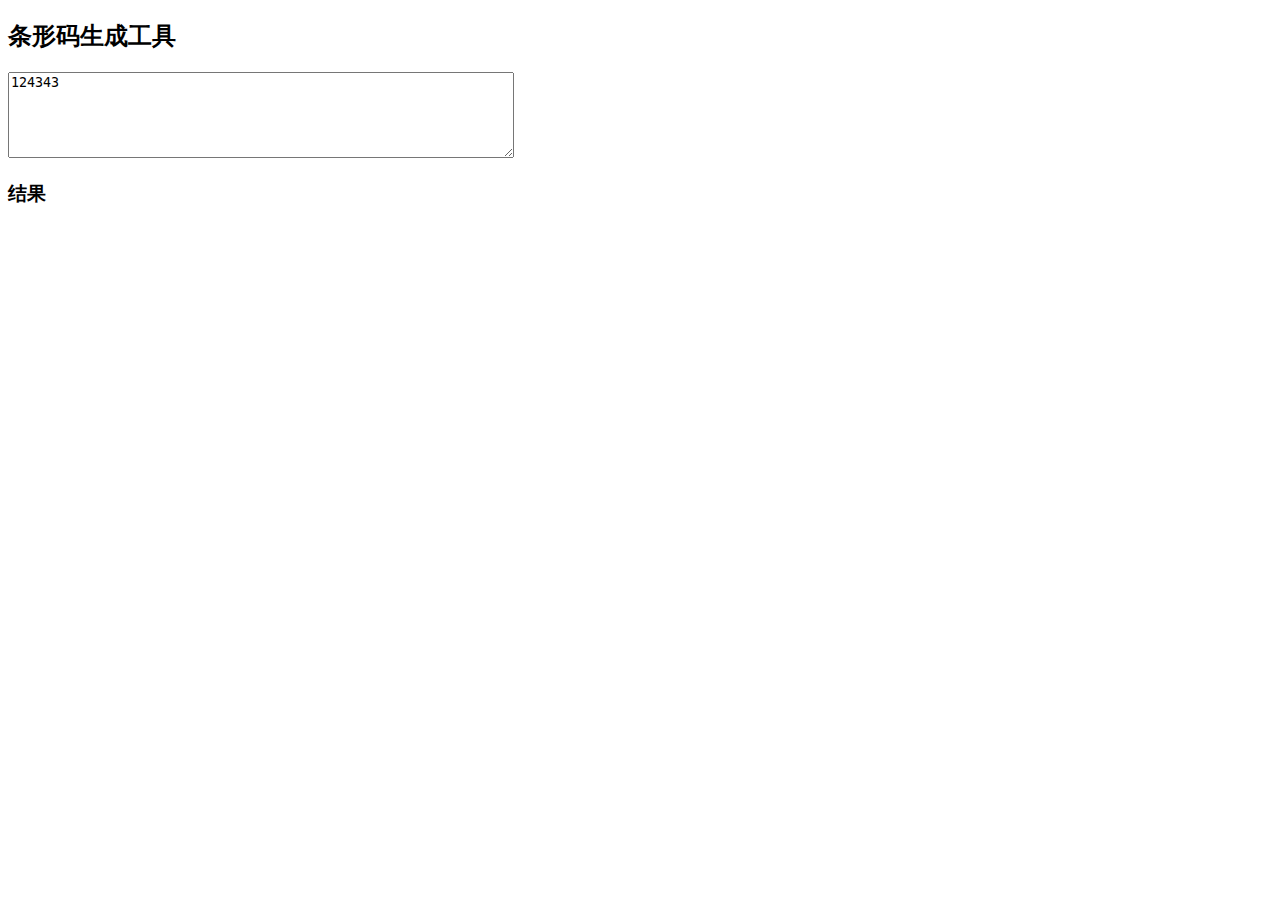
<file: tool-barcode/index.html>
<!DOCTYPE html>

<html lang="en" dir="ltr">
<head>
    <meta charset="utf-8">
    <title>barcode 工具</title>
<!--    <link rel="stylesheet" href="index.css" />-->
</head>
<body>
<script src="JsBarcode.all.min.js"></script>
<div id="bottom-content">
    <h2>条形码生成工具</h2>
    <div>
        <textarea id="code" style="width: 500px;height: 80px" >124343</textarea>
    </div>
    <h3>结果</h3>
    <div id="result"><svg id="barcode"></svg></div>

    <script>
        var code = document.getElementById("code");

        function gen(){
            var value = document.getElementById("code").value.trim();
            var result = document.getElementById("result");
            var cnodes = result.childNodes;
            for(var i of cnodes){
                result.removeChild(i);
            }
            if(!!value){


                value.split("\n").filter(a=> !!a).forEach((v,index,self)=>{
                    var div = document.createElement("div");
                    var svg = document.createElement("canvas")
                    div.appendChild(svg);
                    JsBarcode(svg, v);
                    result.appendChild(div);
                })
            }
        }

        // code.addEventListener('blur',function(e){
        //     gen();
        // })
        code.addEventListener("keydown", keydown);
        function keydown(event) {
            if (event.keyCode !== 13)
                return;
            gen();
        }
    </script>
</div>
</body>
</html>
</file>
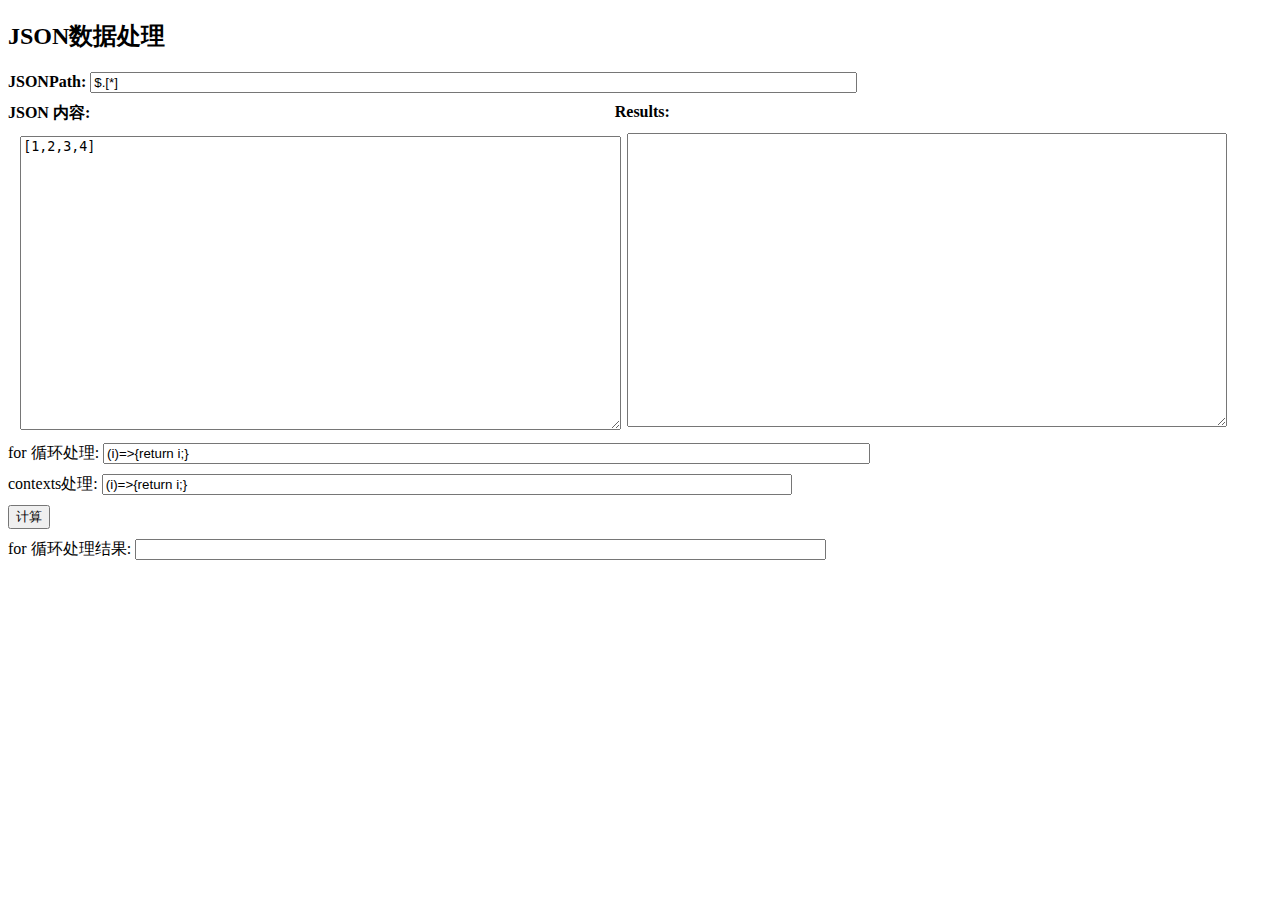
<file: tool-jsonpath/jsonpath.html>
<!DOCTYPE html>
<script>
//参考代码来源： https://gitee.com/stoneMiss/JSONPath
</script>
<html lang="en" dir="ltr">
<head>
    <meta charset="utf-8">
    <title>JSON数据处理</title>
    <link rel="shortcut icon" href="data:image/x-icon;," type="image/x-icon" />
    <link rel="stylesheet" href="index.css" />
</head>
<body>
<h2>JSON数据处理</h2>
<form>
    <div>
        <label><b>JSONPath:</b>
            <input id="jsonpath" placeholder="$.books" value="$.[*]" />
        </label>
    </div>
    <div class="clear">
        <div id="jsonSampleContainer" class="container">
            <label><b>JSON 内容:</b>
                <textarea id="jsonSample" placeholder="{&quot;books&quot;: []}">[1,2,3,4]</textarea>
            </label>
        </div>
        <div id="resultContainer" class="container">
            <label><b>Results:</b>
                <textarea id="results"></textarea>
            </label>
        </div>
    </div>

    <div class="t40">
        <label>for 循环处理:</label>
        <input id="event-handler-for" value="(i)=>{return i;}" class="w60" />
    </div>
    <div class="func">
        <label>contexts处理:</label>
        <input id="event-handler-collect" value="(i)=>{return i;}"  class="w60"/>
    </div>
    <div class="func">
        <input type="button" value="计算" onclick="cal()"/>
    </div>
    <div class="func">
    <label>for 循环处理结果:</label>
            <input id="event-handler-result" class="w60"/>
    </div>
</form>
<script src="index-browser-umd.min.js"></script>
<script src="index.js"></script>
<script>
    function cal(){
        action();
    }
</script>
</body>
</html>
</file>
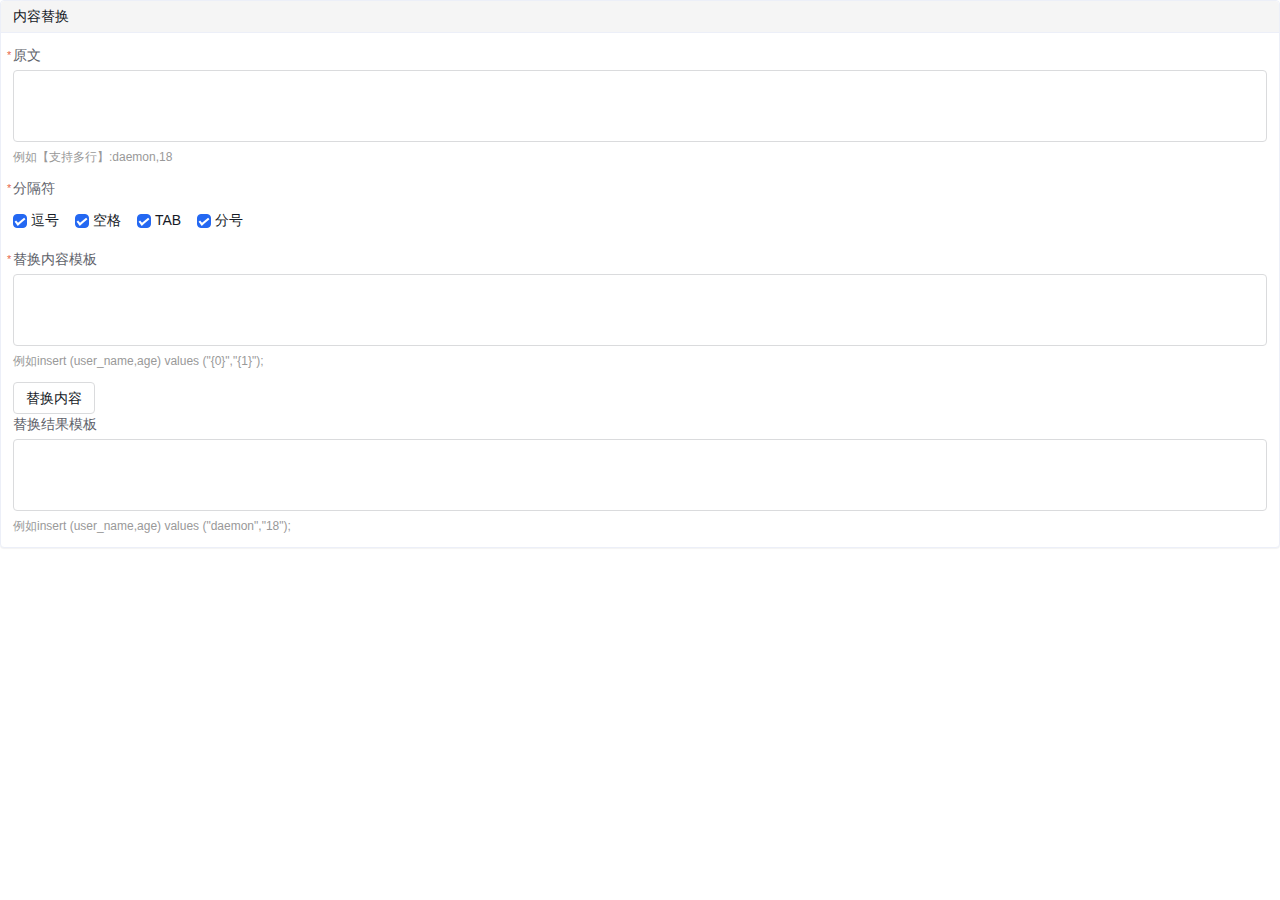
<file: tool-replace/replace.html>
<!DOCTYPE html>
<html lang="zh">
<head>
    <meta charset="UTF-8" />
    <title>页面内容替换</title>
    <meta http-equiv="Content-Type" content="text/html; charset=utf-8" />
    <meta
            name="viewport"
            content="width=device-width, initial-scale=1, maximum-scale=1"
    />
    <meta http-equiv="X-UA-Compatible" content="IE=Edge" />
    <link rel="stylesheet" href="sdk.css" />
    <link rel="stylesheet" href="helper.css" />
    <link rel="stylesheet" href="iconfont.css" />
    <!-- 这是默认主题所需的，如果是其他主题则不需要 -->
    <!-- 从 1.1.0 开始 sdk.css 将不支持 IE 11，如果要支持 IE11 请引用这个 css，并把前面那个删了 -->
    <!-- <link rel="stylesheet" href="sdk-ie11.css" /> -->
    <!-- 不过 amis 开发团队几乎没测试过 IE 11 下的效果，所以可能有细节功能用不了，如果发现请报 issue -->
    <style>
        html,
        body,
        .app-wrapper {
            position: relative;
            width: 100%;
            height: 100%;
            margin: 0;
            padding: 0;
        }
    </style>
</head>
<body>
<div id="root" class="app-wrapper"></div>
<script src="sdk.js"></script>
<script type="text/javascript">
    (function () {
        let amis = amisRequire('amis/embed');
        // 通过替换下面这个配置来生成不同页面
        let amisJSON = {
            "type": "form",
            "title": "内容替换",
            "body": [
                {
                    "type": "textarea",
                    "label": "原文",
                    "name": "origin_content",
                    "description": "例如【支持多行】:daemon,18",
                    "required": true
                },
                {
                    "type": "checkboxes",
                    "label": "分隔符",
                    "name": "split_pattern",
                    "options": [
                        {
                            "label": "逗号",
                            "value": "3"
                        },
                        {
                            "label": "空格",
                            "value": "1"
                        },
                        {
                            "label": "TAB",
                            "value": "2"
                        },
                        {
                            "label": "分号",
                            "value": "4"
                        }
                    ],
                    "required": true,
                    "joinValues": true,
                    "source": "",
                    "defaultCheckAll": true
                },
                {
                    "type": "textarea",
                    "label": "替换内容模板",
                    "name": "pattern_template",
                    "description": "例如insert (user_name,age) values (\"{0}\",\"{1}\");",
                    "required": true
                },
                {
                    "type": "button",
                    "label": "替换内容",
                    "name": "replace",
                    "onClick": "let split_dic = { '1': ' ', '2': '  ', '3': ',', '4': ';' };\nconsole.log(props.formStore.data);\nconsole.log(props.formStore.data.split_pattern);\nlet origin_content = props.formStore.data.origin_content || 'a,b';\nlet split_pattern = props.formStore.data.split_pattern || '1';\nlet pattern_template = props.formStore.data.pattern_template || '';\nlet reg_pattern = split_pattern.split(',').map(k => split_dic[k]).join('|');\nlet reg_exp = new RegExp(reg_pattern, 'g');\nlet result = origin_content.split('\\n').filter(k => !!k).map(k => {\n  let _s = k.split(reg_exp);\n  let _t = pattern_template;\n  for (let _i in _s) {\n    _t = _t.replaceAll('{' + _i + '}', _s[_i]);\n  }\n  return _t;\n}).join('\\n');\nprops.formStore.setValues({ result_content: result });"
                },
                {
                    "type": "textarea",
                    "label": "替换结果模板",
                    "name": "result_content",
                    "description": "例如insert (user_name,age) values (\"daemon\",\"18\");",
                    "required": false
                }
            ]
        };
        let amisScoped = amis.embed('#root', amisJSON);
    })();
</script>
</body>
</html>
</file>
<file: tool-jsonpath/index.css>
#jsonpath {
    width: 60%;
    margin-bottom: 10px;
}

.container {
    float: left;
    width: 48%;
    height: 98%;
}
.clear{
    clear:right;
    height: 300px;
}

.container textarea {
    margin: 2%;
    width: 98%;
    height: 98%;
}
.t40{
    margin-top: 40px;
}
.w90{
    width:90%;
}
.w60{
    width:60%;
}
.func {
    width: 90%;
    margin-top:10px;
}

#demoNode {
    font-size: small;
}
</file>
<file: tool-replace/iconfont.css>
@font-face {
  font-family: iconfont;
  src: url(iconfont.eot);
  src: url(iconfont.eot) format('embedded-opentype'),
    url('[data-uri]')
      format('woff2'),
    url(iconfont.woff) format('woff'), url(iconfont.ttf) format('truetype'),
    url(iconfont.svg) format('svg');
}
.iconfont {
  font-family: iconfont !important;
  font-size: 16px;
  font-style: normal;
  -webkit-font-smoothing: antialiased;
  -moz-osx-font-smoothing: grayscale;
}
.icon-bmr-clickhouse:before {
  content: '\e91b';
}
.icon-master:before {
  content: '\e91a';
}
.icon-jiedian:before {
  content: '\e919';
}
.icon-yunjisuan:before {
  content: '\e918';
}
.icon-bmr-kafka:before {
  content: '\e917';
}
.icon-bmr-hbase:before {
  content: '\e916';
}
.icon-bmr-hadoop:before {
  content: '\e915';
}
.icon-bmr-druid:before {
  content: '\e914';
}
.icon-cpts:before {
  content: '\e913';
}
.icon-edap-tool-btn-add:before {
  content: '\e912';
}
.icon-edap-hadoop:before {
  content: '\e911';
}
.icon-edap-plugin-spark:before {
  content: '\e910';
}
.icon-edap-plugin-shell:before {
  content: '\e90f';
}
.icon-edap-plugin-python:before {
  content: '\e90e';
}
.icon-edap-plugin-group:before {
  content: '\e90d';
}
.icon-edap-tool-execute:before {
  content: '\e90c';
}
.icon-edap-tool-async:before {
  content: '\e90b';
}
.icon-edap-tool-sync:before {
  content: '\e90a';
}
.icon-edap-tool-stop:before {
  content: '\e909';
}
.icon-edap-tool-manual:before {
  content: '\e908';
}
.icon-edap-tool-setting:before {
  content: '\e907';
}
.icon-edap-tool-plan:before {
  content: '\e906';
}
.icon-edap-tool-format:before {
  content: '\e905';
}
.icon-edap-tool-import:before {
  content: '\e904';
}
.icon-edap-tool-output:before {
  content: '\e903';
}
.icon-edap-tool-save:before {
  content: '\e902';
}
.icon-edap-plugin-more:before {
  content: '\e901';
}
.icon-edap-folder-close:before {
  content: '\e900';
}
.icon-edap-folder-open:before {
  content: '\e8ff';
}
.icon-edap-mapping:before {
  content: '\e8fe';
}
.icon-edap-analyse:before {
  content: '\e8f9';
}
.icon-edap-file:before {
  content: '\e8fa';
}
.icon-edap-sink:before {
  content: '\e8fb';
}
.icon-edap-source:before {
  content: '\e8fc';
}
.icon-edap-transform:before {
  content: '\e8fd';
}
.icon-resource-recycle:before {
  content: '\e8f8';
}
.icon-enterprise-org:before {
  content: '\e8f7';
}
.icon-tag-management:before {
  content: '\e8f6';
}
.icon-isv:before {
  content: '\e8f5';
}
.icon-ccr:before {
  content: '\e8f4';
}
.icon-protect-node:before {
  content: '\e8f3';
}
.icon-rabbitmq:before {
  content: '\e8f2';
}
.icon-idaas:before {
  content: '\e8ef';
}
.icon-ai-iqi:before {
  content: '\e8f0';
}
.icon-tuoguan:before {
  content: '\e8f1';
}
.icon-vc-sdk:before {
  content: '\e8ee';
}
.icon-queue:before {
  content: '\e8e3';
}
.icon-Glasses:before {
  content: '\e8e4';
}
.icon-filter1:before {
  content: '\e8e5';
}
.icon-closed:before {
  content: '\e8e6';
}
.icon-terminated:before {
  content: '\e8e7';
}
.icon-database:before {
  content: '\e8e8';
}
.icon-stopped:before {
  content: '\e8e9';
}
.icon-running1:before {
  content: '\e8ea';
}
.icon-table:before {
  content: '\e8eb';
}
.icon-failed:before {
  content: '\e8ec';
}
.icon-folder1:before {
  content: '\e8ed';
}
.icon-xunixiaohao:before {
  content: '\e8e2';
}
.icon-vms:before {
  content: '\e8e1';
}
.icon-pns:before {
  content: '\e8e0';
}
.icon-bss-no-effect:before {
  content: '\e8df';
}
.icon-bss-risk:before {
  content: '\e8dd';
}
.icon-bss-in-protection:before {
  content: '\e8de';
}
.icon-video-class:before {
  content: '\e8dc';
}
.icon-abc-stack:before {
  content: '\e8db';
}
.icon-iqi:before {
  content: '\e8da';
}
.icon-cos:before {
  content: '\e8d9';
}
.icon-https:before {
  content: '\e8d8';
}
.icon-aca:before {
  content: '\e8d7';
}
.icon-lps:before {
  content: '\e8d6';
}
.icon-bci:before {
  content: '\e8d5';
}
.icon-pdc-manage:before {
  content: '\e8cf';
}
.icon-pdc-aksk:before {
  content: '\e8d0';
}
.icon-pdc-overview:before {
  content: '\e8d1';
}
.icon-pdc-apply:before {
  content: '\e8d2';
}
.icon-pdc-task:before {
  content: '\e8d3';
}
.icon-pdc-share:before {
  content: '\e8d4';
}
.icon-sugar:before {
  content: '\e8ce';
}
.icon-ils:before {
  content: '\e8cd';
}
.icon-acg-logo:before {
  content: '\e8cc';
}
.icon-cnap:before {
  content: '\e8cb';
}
.icon-location_blank:before {
  content: '\e8ca';
}
.icon-suggestion:before {
  content: '\e8c9';
}
.icon-big-v:before {
  content: '\e8c7';
}
.icon-full-screen-square:before {
  content: '\e8c8';
}
.icon-bct:before {
  content: '\e8c6';
}
.icon-standard_abc:before {
  content: '\e8c5';
}
.icon-ltsa:before {
  content: '\e8c1';
}
.icon-rtsa:before {
  content: '\e8c2';
}
.icon-ltda:before {
  content: '\e8c3';
}
.icon-rtda:before {
  content: '\e8c4';
}
.icon-shape:before {
  content: '\e8c0';
}
.icon-bell:before {
  content: '\e8bf';
}
.icon-standard_bts:before {
  content: '\e8be';
}
.icon-shangxiaicon:before {
  content: '\e8bd';
}
.icon-duanshipin:before {
  content: '\e8bb';
}
.icon-chuanmei:before {
  content: '\e8bc';
}
.icon-triangle-alarm:before {
  content: '\e8ba';
}
.icon-channel:before {
  content: '\e8b9';
}
.icon-cfs:before {
  content: '\e8b8';
}
.icon-bbe:before {
  content: '\e8b7';
}
.icon-xiaolvyun:before {
  content: '\e8b6';
}
.icon-limit:before {
  content: '\e8b5';
}
.icon-console-drag:before {
  content: '\e8b4';
}
.icon-console-trash:before {
  content: '\e8b1';
}
.icon-console-more-option:before {
  content: '\e8b2';
}
.icon-console-setting:before {
  content: '\e8b3';
}
.icon-duhome:before {
  content: '\e8b0';
}
.icon-unit-new:before {
  content: '\e8af';
}
.icon-bior:before {
  content: '\e8ae';
}
.icon-easydl:before {
  content: '\e8ad';
}
.icon-ethereum:before {
  content: '\e8aa';
}
.icon-xchain:before {
  content: '\e8ab';
}
.icon-fabric:before {
  content: '\e8ac';
}
.icon-protect:before {
  content: '\e8a9';
}
.icon-pingo:before {
  content: '\e8a8';
}
.icon-bsc:before {
  content: '\e8a7';
}
.icon-switch:before {
  content: '\e8a6';
}
.icon-ai-market-buyer:before {
  content: '\e8a4';
}
.icon-ai-market-supplier:before {
  content: '\e8a5';
}
.icon-filter:before {
  content: '\e8a3';
}
.icon-mongodb:before {
  content: '\e8a2';
}
.icon-bid:before {
  content: '\e8a1';
}
.icon-kms:before {
  content: '\e8a0';
}
.icon-insight:before {
  content: '\e89f';
}
.icon-jarvis:before {
  content: '\e89e';
}
.icon-dumap:before {
  content: '\e89c';
}
.icon-ccc:before {
  content: '\e89d';
}
.icon-bbm:before {
  content: '\e89b';
}
.icon-searchforum:before {
  content: '\e899';
}
.icon-searchmarket:before {
  content: '\e89a';
}
.icon-api-platform:before {
  content: '\e894';
}
.icon-header-authentication:before {
  content: '\e895';
}
.icon-start-guide:before {
  content: '\e896';
}
.icon-header-product-doc:before {
  content: '\e897';
}
.icon-self-service:before {
  content: '\e898';
}
.icon-yuyinfuwu:before {
  content: '\e893';
}
.icon-cvm-audio-file:before {
  content: '\e890';
}
.icon-cvm-text2audio:before {
  content: '\e891';
}
.icon-cvm-phone-number:before {
  content: '\e892';
}
.icon-hisk:before {
  content: '\e88f';
}
.icon-itm:before {
  content: '\e88e';
}
.icon-host-eye:before {
  content: '\e88d';
}
.icon-ivc:before {
  content: '\e884';
}
.icon-thin-more:before {
  content: '\e88c';
}
.icon-auto-scaling:before {
  content: '\e88b';
}
.icon-thin-arrow-top:before {
  content: '\e88a';
}
.icon-subtask:before {
  content: '\e889';
}
.icon-dba:before {
  content: '\e888';
}
.icon-bfe:before {
  content: '\e887';
}
.icon-infinite:before {
  content: '\e886';
}
.icon-dealrecord:before {
  content: '\e885';
}
.icon-deployment-mode:before {
  content: '\e880';
}
.icon-operation-mode:before {
  content: '\e881';
}
.icon-carrieroperator-line:before {
  content: '\e882';
}
.icon-tech-spec:before {
  content: '\e883';
}
.icon-aibody:before {
  content: '\e87f';
}
.icon-httpdns:before {
  content: '\e87e';
}
.icon-bcmedit:before {
  content: '\e873';
}
.icon-bcmquestion:before {
  content: '\e874';
}
.icon-bcmmore:before {
  content: '\e875';
}
.icon-bcmtrash:before {
  content: '\e876';
}
.icon-bcmlayout:before {
  content: '\e877';
}
.icon-bcmcalendar:before {
  content: '\e878';
}
.icon-bcmalarm:before {
  content: '\e879';
}
.icon-bcmconsole:before {
  content: '\e87a';
}
.icon-bcmchart:before {
  content: '\e87b';
}
.icon-bcmsearch:before {
  content: '\e87c';
}
.icon-bcmrefresh:before {
  content: '\e87d';
}
.icon-bcs:before {
  content: '\e872';
}
.icon-edge:before {
  content: '\e871';
}
.icon-auto-snapshot:before {
  content: '\e86f';
}
.icon-message-queue:before {
  content: '\e870';
}
.icon-eth:before {
  content: '\e86c';
}
.icon-dapp:before {
  content: '\e86d';
}
.icon-contract:before {
  content: '\e86e';
}
.icon-eyeclose:before {
  content: '\e86b';
}
.icon-ids:before {
  content: '\e86a';
}
.icon-file-search:before {
  content: '\e867';
}
.icon-file-list:before {
  content: '\e868';
}
.icon-file-status:before {
  content: '\e869';
}
.icon-all-services:before {
  content: '\e866';
}
.icon-marketing-bottom-put:before {
  content: '\e863';
}
.icon-marketing-order-put:before {
  content: '\e864';
}
.icon-marketing-ad-put:before {
  content: '\e865';
}
.icon-download:before {
  content: '\e678';
}
.icon-app-order-list:before {
  content: '\e861';
}
.icon-app-finance-overview:before {
  content: '\e862';
}
.icon-camera:before {
  content: '\e860';
}
.icon-user-pause-ratio:before {
  content: '\e85b';
}
.icon-tm-m:before {
  content: '\e85c';
}
.icon-online-user:before {
  content: '\e85d';
}
.icon-play-ratio:before {
  content: '\e85e';
}
.icon-fs-screen-time:before {
  content: '\e85f';
}
.icon-scroll-top:before {
  content: '\e75e';
}
.icon-auto-capacity:before {
  content: '\e85a';
}
.icon-cvca:before {
  content: '\e859';
}
.icon-agent:before {
  content: '\e781';
}
.icon-finance:before {
  content: '\e773';
}
.icon-organization:before {
  content: '\e858';
}
.icon-header-help:before {
  content: '\e796';
}
.icon-process-tobuy-new:before {
  content: '\e855';
}
.icon-process-login-new:before {
  content: '\e856';
}
.icon-process-qualify-new:before {
  content: '\e857';
}
.icon-arrow-left:before {
  content: '\e854';
}
.icon-trash-alt:before {
  content: '\e853';
}
.icon-eye:before {
  content: '\e852';
}
.icon-ssp:before {
  content: '\e746';
}
.icon-audit-failed:before {
  content: '\e7d2';
}
.icon-audit-passed:before {
  content: '\e7d3';
}
.icon-audit-progressing:before {
  content: '\e851';
}
.icon-personal-dev:before {
  content: '\e7c8';
}
.icon-big-website:before {
  content: '\e7c9';
}
.icon-process-tobuy:before {
  content: '\e7ca';
}
.icon-mirror-experience:before {
  content: '\e7cb';
}
.icon-enterprise-website:before {
  content: '\e7cc';
}
.icon-process-login:before {
  content: '\e7cd';
}
.icon-process-qualify:before {
  content: '\e7ce';
}
.icon-promotion:before {
  content: '\e7cf';
}
.icon-enterprice-app:before {
  content: '\e7d0';
}
.icon-safety:before {
  content: '\e7d1';
}
.icon-convm:before {
  content: '\e850';
}
.icon-cce-node:before {
  content: '\e84f';
}
.icon-auto-renew:before {
  content: '\e84e';
}
.icon-bond:before {
  content: '\e84d';
}
.icon-insurance:before {
  content: '\e848';
}
.icon-note:before {
  content: '\e849';
}
.icon-finance1:before {
  content: '\e84a';
}
.icon-big-data:before {
  content: '\e84b';
}
.icon-bank:before {
  content: '\e84c';
}
.icon-like:before {
  content: '\e7c7';
}
.icon-fin-group:before {
  content: '\e845';
}
.icon-fin-center:before {
  content: '\e846';
}
.icon-fin-bank:before {
  content: '\e847';
}
.icon-function:before {
  content: '\e842';
}
.icon-database-view:before {
  content: '\e843';
}
.icon-procedure:before {
  content: '\e844';
}
.icon-mct-pending:before {
  content: '\e841';
}
.icon-drds:before {
  content: '\e840';
}
.icon-cfc:before {
  content: '\e7c6';
}
.icon-afd:before {
  content: '\e83f';
}
.icon-pre-sale-tel:before {
  content: '\e7c5';
}
.icon-roboticvision:before {
  content: '\e83e';
}
.icon-audio:before {
  content: '\e7c4';
}
.icon-hosteye:before {
  content: '\e83b';
}
.icon-dcs:before {
  content: '\e7c3';
}
.icon-download-alt:before {
  content: '\e83d';
}
.icon-adx-pause:before {
  content: '\e7c2';
}
.icon-purchase-length-sale:before {
  content: '\e7c1';
}
.icon-bdtrd:before {
  content: '\e83c';
}
.icon-ad-audit:before {
  content: '\e7c0';
}
.icon-dsp-se:before {
  content: '\e7bd';
}
.icon-dsp-console:before {
  content: '\e7be';
}
.icon-dsp-biz:before {
  content: '\e7bf';
}
.icon-srd:before {
  content: '\e83a';
}
.icon-docs:before {
  content: '\e765';
}
.icon-product-price:before {
  content: '\e76a';
}
.icon-product-forum:before {
  content: '\e776';
}
.icon-record-help:before {
  content: '\e7b6';
}
.icon-customer-tel:before {
  content: '\e7bc';
}
.icon-single-download:before {
  content: '\e75a';
}
.icon-official-notice:before {
  content: '\e75b';
}
.icon-official-forum:before {
  content: '\e75c';
}
.icon-contact-us:before {
  content: '\e75d';
}
.icon-scan-download:before {
  content: '\e75f';
}
.icon-submit-ticket:before {
  content: '\e760';
}
.icon-cloud-secretary:before {
  content: '\e761';
}
.icon-feedback:before {
  content: '\e762';
}
.icon-reward-feedback:before {
  content: '\e763';
}
.icon-business-consult:before {
  content: '\e764';
}
.icon-paddle-set:before {
  content: '\e836';
}
.icon-paddle-upload:before {
  content: '\e837';
}
.icon-paddle-download:before {
  content: '\e838';
}
.icon-cmd:before {
  content: '\e839';
}
.icon-dns:before {
  content: '\e835';
}
.icon-thin-arrow-left:before {
  content: '\e759';
}
.icon-brs:before {
  content: '\e834';
}
.icon-new-search:before {
  content: '\e758';
}
.icon-thin-arrow:before {
  content: '\e757';
}
.icon-electricity-sales-solution:before {
  content: '\e756';
}
.icon-build-site:before {
  content: '\e661';
}
.icon-huike:before {
  content: '\e662';
}
.icon-operation:before {
  content: '\e663';
}
.icon-record:before {
  content: '\e669';
}
.icon-mike:before {
  content: '\e753';
}
.icon-zhike:before {
  content: '\e754';
}
.icon-mirror:before {
  content: '\e755';
}
.icon-new-tag:before {
  content: '\e660';
}
.icon-itma:before {
  content: '\e833';
}
.icon-ai-image-search:before {
  content: '\e831';
}
.icon-ai-image-recognition:before {
  content: '\e832';
}
.icon-bch-ip:before {
  content: '\e830';
}
.icon-hme:before {
  content: '\e65f';
}
.icon-iotunicom:before {
  content: '\e82f';
}
.icon-rtb-app:before {
  content: '\e637';
}
.icon-rtb-agency:before {
  content: '\e639';
}
.icon-rtb-media:before {
  content: '\e64a';
}
.icon-rtb-big:before {
  content: '\e653';
}
.icon-rtb-sem:before {
  content: '\e654';
}
.icon-rtb-data:before {
  content: '\e655';
}
.icon-rtb-dsp:before {
  content: '\e65d';
}
.icon-rtb-web:before {
  content: '\e65e';
}
.icon-bdl-gpu:before {
  content: '\e82b';
}
.icon-bdl-cpu:before {
  content: '\e82c';
}
.icon-bdl-tensorboard:before {
  content: '\e82d';
}
.icon-bdl-memory:before {
  content: '\e82e';
}
.icon-byapi:before {
  content: '\e622';
}
.icon-chart-item:before {
  content: '\e61d';
}
.icon-native-ads:before {
  content: '\e82a';
}
.icon-unbind:before {
  content: '\e67c';
}
.icon-bind:before {
  content: '\e67b';
}
.icon-edit:before {
  content: '\e829';
}
.icon-copy:before {
  content: '\e603';
}
.icon-nlptec:before {
  content: '\e827';
}
.icon-kgpie:before {
  content: '\e828';
}
.icon-vcs:before {
  content: '\e7fd';
}
.icon-tts:before {
  content: '\e74c';
}
.icon-imagetec:before {
  content: '\e617';
}
.icon-speechtec:before {
  content: '\e613';
}
.icon-kgtec:before {
  content: '\e614';
}
.icon-artec:before {
  content: '\e615';
}
.icon-vodtec:before {
  content: '\e616';
}
.icon-cce:before {
  content: '\e826';
}
.icon-videoSearch:before {
  content: '\e60d';
}
.icon-videoPush:before {
  content: '\e60e';
}
.icon-contentGet:before {
  content: '\e60f';
}
.icon-contentDel:before {
  content: '\e610';
}
.icon-contentAny:before {
  content: '\e611';
}
.icon-contentSend:before {
  content: '\e612';
}
.icon-linkOnline:before {
  content: '\e60a';
}
.icon-beforeLink:before {
  content: '\e60b';
}
.icon-testLink:before {
  content: '\e60c';
}
.icon-link:before {
  content: '\e6ba';
}
.icon-cli:before {
  content: '\e825';
}
.icon-arp:before {
  content: '\e752';
}
.icon-shopping-cart:before {
  content: '\e824';
}
.icon-ai-resource:before {
  content: '\e820';
}
.icon-ai-plat:before {
  content: '\e821';
}
.icon-ai-app1:before {
  content: '\e822';
}
.icon-ai-data:before {
  content: '\e823';
}
.icon-adx:before {
  content: '\e751';
}
.icon-data-mark:before {
  content: '\e81e';
}
.icon-data-collection:before {
  content: '\e81f';
}
.icon-apollo:before {
  content: '\e74d';
}
.icon-shangqing-solution:before {
  content: '\e750';
}
.icon-ar:before {
  content: '\e74f';
}
.icon-tag:before {
  content: '\e81c';
}
.icon-prop:before {
  content: '\e81d';
}
.icon-asr:before {
  content: '\e74a';
}
.icon-unit:before {
  content: '\e74e';
}
.icon-wake:before {
  content: '\e74b';
}
.icon-folder:before {
  content: '\e81b';
}
.icon-imagecensoring:before {
  content: '\e749';
}
.icon-information:before {
  content: '\e81a';
}
.icon-calculator:before {
  content: '\e819';
}
.icon-retail-solution:before {
  content: '\e748';
}
.icon-E-Profile:before {
  content: '\e747';
}
.icon-backup-solution:before {
  content: '\e818';
}
.icon-overview-msg:before {
  content: '\e812';
}
.icon-overview-invoice:before {
  content: '\e813';
}
.icon-overview-agent:before {
  content: '\e814';
}
.icon-overview-desc:before {
  content: '\e815';
}
.icon-overview-instance:before {
  content: '\e816';
}
.icon-overview-balance:before {
  content: '\e817';
}
.icon-short-video-solution:before {
  content: '\e811';
}
.icon-kg:before {
  content: '\e810';
}
.icon-maximize:before {
  content: '\e80e';
}
.icon-minimize:before {
  content: '\e80f';
}
.icon-vcr:before {
  content: '\e745';
}
.icon-prophet-solution:before {
  content: '\e80d';
}
.icon-cloudadanti:before {
  content: '\e609';
}
.icon-fpga:before {
  content: '\e744';
}
.icon-video-circle:before {
  content: '\e73b';
}
.icon-return:before {
  content: '\e72f';
}
.icon-change-password:before {
  content: '\e730';
}
.icon-data-sheet:before {
  content: '\e733';
}
.icon-data-graph:before {
  content: '\e734';
}
.icon-quit:before {
  content: '\e735';
}
.icon-top1:before {
  content: '\e736';
}
.icon-preview:before {
  content: '\e737';
}
.icon-api:before {
  content: '\e738';
}
.icon-top3:before {
  content: '\e739';
}
.icon-top2:before {
  content: '\e73a';
}
.icon-display-position:before {
  content: '\e73c';
}
.icon-ios:before {
  content: '\e73d';
}
.icon-android:before {
  content: '\e73e';
}
.icon-flash:before {
  content: '\e73f';
}
.icon-image:before {
  content: '\e740';
}
.icon-click-rate:before {
  content: '\e741';
}
.icon-click-amount:before {
  content: '\e742';
}
.icon-display-amount:before {
  content: '\e743';
}
.icon-color-circle:before {
  content: '\e72e';
}
.icon-color-error:before {
  content: '\e72c';
}
.icon-color-correct:before {
  content: '\e72d';
}
.icon-baiduyun:before {
  content: '\e72a';
}
.icon-shanchu:before {
  content: '\e689';
}
.icon-bingpai:before {
  content: '\e693';
}
.icon-icon-test:before {
  content: '\e694';
}
.icon-huodongicon:before {
  content: '\e6bf';
}
.icon-shangxin:before {
  content: '\e6cc';
}
.icon-shupai:before {
  content: '\e6da';
}
.icon-wode:before {
  content: '\e6dc';
}
.icon-xialajiantou:before {
  content: '\e6dd';
}
.icon-sousuo:before {
  content: '\e6de';
}
.icon-xiaoxi:before {
  content: '\e6e0';
}
.icon-x:before {
  content: '\e6ec';
}
.icon-youjiantou:before {
  content: '\e6ee';
}
.icon-duigou:before {
  content: '\e6ef';
}
.icon-kongzhitai:before {
  content: '\e6f0';
}
.icon-baiduqianbao:before {
  content: '\e705';
}
.icon-zhifubao:before {
  content: '\e706';
}
.icon-weixinqianbao:before {
  content: '\e707';
}
.icon-daijinquan:before {
  content: '\e708';
}
.icon-shimingrenzheng:before {
  content: '\e70e';
}
.icon-shoushimima:before {
  content: '\e710';
}
.icon-kefudianhua:before {
  content: '\e715';
}
.icon-gongdanfankui:before {
  content: '\e716';
}
.icon-shezhi:before {
  content: '\e717';
}
.icon-xianxiadakuanzhanghao:before {
  content: '\e71a';
}
.icon-yue:before {
  content: '\e725';
}
.icon-yuezhangdan:before {
  content: '\e727';
}
.icon-zhangdanguanli:before {
  content: '\e728';
}
.icon-zhanghuxinxi:before {
  content: '\e729';
}
.icon-waf:before {
  content: '\e80c';
}
.icon-doc-feedback:before {
  content: '\e680';
}
.icon-correct:before {
  content: '\e67e';
}
.icon-bsg:before {
  content: '\e679';
}
.icon-bdl:before {
  content: '\e7a7';
}
.icon-setting:before {
  content: '\e80b';
}
.icon-de:before {
  content: '\e674';
}
.icon-app-tel:before {
  content: '\e7fe';
}
.icon-app-wxpay:before {
  content: '\e7ff';
}
.icon-app-consumption:before {
  content: '\e800';
}
.icon-app-feedback:before {
  content: '\e801';
}
.icon-app-verify:before {
  content: '\e802';
}
.icon-app-balance:before {
  content: '\e803';
}
.icon-app-bill:before {
  content: '\e804';
}
.icon-app-alipay:before {
  content: '\e805';
}
.icon-app-coupon:before {
  content: '\e806';
}
.icon-app-account:before {
  content: '\e807';
}
.icon-app-unionpay:before {
  content: '\e808';
}
.icon-app-setting:before {
  content: '\e809';
}
.icon-app-newsale:before {
  content: '\e80a';
}
.icon-va:before {
  content: '\e7fc';
}
.icon-vca:before {
  content: '\e7fb';
}
.icon-ai-startup-solution:before {
  content: '\e673';
}
.icon-warning-mark:before {
  content: '\e7f9';
}
.icon-question-mark:before {
  content: '\e7fa';
}
.icon-re:before {
  content: '\e672';
}
.icon-speech:before {
  content: '\e66a';
}
.icon-video_ai-solution:before {
  content: '\e7f7';
}
.icon-face:before {
  content: '\e66b';
}
.icon-ai-tv-instruction:before {
  content: '\e7d4';
}
.icon-ai-vehicle-instruction:before {
  content: '\e7d5';
}
.icon-ai-train:before {
  content: '\e7d6';
}
.icon-ai-tv-show:before {
  content: '\e7d7';
}
.icon-ai-travel:before {
  content: '\e7d8';
}
.icon-ai-video:before {
  content: '\e7d9';
}
.icon-ai-translation:before {
  content: '\e7da';
}
.icon-ai-website:before {
  content: '\e7db';
}
.icon-ai-weather:before {
  content: '\e7dc';
}
.icon-ai-alarm:before {
  content: '\e7dd';
}
.icon-ai-app:before {
  content: '\e7de';
}
.icon-ai-calendar:before {
  content: '\e7df';
}
.icon-ai-account:before {
  content: '\e7e0';
}
.icon-ai-contacts:before {
  content: '\e7e1';
}
.icon-ai-film-news:before {
  content: '\e7e2';
}
.icon-ai-hotel:before {
  content: '\e7e3';
}
.icon-ai-flight:before {
  content: '\e7e4';
}
.icon-ai-instruction:before {
  content: '\e7e5';
}
.icon-ai-knowledge:before {
  content: '\e7e6';
}
.icon-ai-joke:before {
  content: '\e7e7';
}
.icon-ai-message:before {
  content: '\e7e8';
}
.icon-ai-music:before {
  content: '\e7e9';
}
.icon-ai-navigate-instruction:before {
  content: '\e7ea';
}
.icon-ai-map:before {
  content: '\e7eb';
}
.icon-ai-novel:before {
  content: '\e7ec';
}
.icon-ai-phone-charges:before {
  content: '\e7ed';
}
.icon-ai-recipe:before {
  content: '\e7ee';
}
.icon-ai-search:before {
  content: '\e7ef';
}
.icon-ai-player:before {
  content: '\e7f0';
}
.icon-ai-sns:before {
  content: '\e7f1';
}
.icon-ai-radio:before {
  content: '\e7f2';
}
.icon-ai-setting:before {
  content: '\e7f3';
}
.icon-ai-story:before {
  content: '\e7f4';
}
.icon-ai-stock:before {
  content: '\e7f5';
}
.icon-ai-telephone:before {
  content: '\e7f6';
}
.icon-dsp:before {
  content: '\e7b7';
}
.icon-pctr:before {
  content: '\e7b8';
}
.icon-adsel:before {
  content: '\e7b9';
}
.icon-dmp:before {
  content: '\e7ba';
}
.icon-adn:before {
  content: '\e7bb';
}
.icon-close:before {
  content: '\e6eb';
}
.icon-feedapi:before {
  content: '\e7b5';
}
.icon-sem:before {
  content: '\e7b3';
}
.icon-refererapi:before {
  content: '\e7b2';
}
.icon-dts:before {
  content: '\e7b4';
}
.icon-vpc:before {
  content: '\e778';
}
.icon-verify:before {
  content: '\e7ac';
}
.icon-calendar:before {
  content: '\e7b1';
}
.icon-bmr:before {
  content: '\e7ae';
}
.icon-wallet:before {
  content: '\e7af';
}
.icon-verify-agent:before {
  content: '\e7b0';
}
.icon-verify-email:before {
  content: '\e7ab';
}
.icon-verify-m:before {
  content: '\e7ad';
}
.icon-antiporn:before {
  content: '\e7a9';
}
.icon-nlp:before {
  content: '\e7aa';
}
.icon-modbus:before {
  content: '\e7a8';
}
.icon-moladb:before {
  content: '\e7a5';
}
.icon-bbs:before {
  content: '\e7a6';
}
.icon-tsdb:before {
  content: '\e7a2';
}
.icon-iotviz:before {
  content: '\e7a3';
}
.icon-iotdm:before {
  content: '\e7a4';
}
.icon-batch:before {
  content: '\e791';
}
.icon-sr:before {
  content: '\e792';
}
.icon-iotre:before {
  content: '\e793';
}
.icon-beian:before {
  content: '\e79c';
}
.icon-qss:before {
  content: '\e79d';
}
.icon-iot:before {
  content: '\e79e';
}
.icon-mat:before {
  content: '\e79f';
}
.icon-bcd:before {
  content: '\e7a0';
}
.icon-wmt:before {
  content: '\e7a1';
}
.icon-ticket:before {
  content: '\e797';
}
.icon-down-arrow:before {
  content: '\e798';
}
.icon-search:before {
  content: '\e799';
}
.icon-overview:before {
  content: '\e79a';
}
.icon-header-message:before {
  content: '\e79b';
}
.icon-iam-user:before {
  content: '\e780';
}
.icon-collapse1:before {
  content: '\e795';
}
.icon-cas:before {
  content: '\e77e';
}
.icon-bes:before {
  content: '\e77f';
}
.icon-network:before {
  content: '\e794';
}
.icon-ddos:before {
  content: '\e766';
}
.icon-accesskey:before {
  content: '\e767';
}
.icon-gpu:before {
  content: '\e768';
}
.icon-authinfo:before {
  content: '\e769';
}
.icon-kafka:before {
  content: '\e76b';
}
.icon-bml:before {
  content: '\e76c';
}
.icon-palo:before {
  content: '\e76d';
}
.icon-bls:before {
  content: '\e76e';
}
.icon-eip:before {
  content: '\e76f';
}
.icon-bos:before {
  content: '\e770';
}
.icon-blb:before {
  content: '\e771';
}
.icon-rds:before {
  content: '\e772';
}
.icon-sms:before {
  content: '\e774';
}
.icon-ses:before {
  content: '\e775';
}
.icon-cdn:before {
  content: '\e777';
}
.icon-scs:before {
  content: '\e779';
}
.icon-di:before {
  content: '\e77a';
}
.icon-doc:before {
  content: '\e77b';
}
.icon-ocr:before {
  content: '\e77c';
}
.icon-exit:before {
  content: '\e77d';
}
.icon-bbc:before {
  content: '\e782';
}
.icon-vod:before {
  content: '\e783';
}
.icon-lss:before {
  content: '\e784';
}
.icon-mct:before {
  content: '\e785';
}
.icon-myaccount:before {
  content: '\e786';
}
.icon-bss:before {
  content: '\e787';
}
.icon-apm:before {
  content: '\e788';
}
.icon-cds:before {
  content: '\e789';
}
.icon-bae:before {
  content: '\e78a';
}
.icon-bcc:before {
  content: '\e78b';
}
.icon-bcm:before {
  content: '\e78c';
}
.icon-mkt:before {
  content: '\e78d';
}
.icon-bch:before {
  content: '\e78e';
}
.icon-dcc:before {
  content: '\e78f';
}
.icon-et:before {
  content: '\e790';
}
.icon-arrow-right:before {
  content: '\e63b';
}
.icon-running:before {
  content: '\e63c';
}
.icon-clock:before {
  content: '\e63d';
}
.icon-auditing:before {
  content: '\e63e';
}
.icon-object:before {
  content: '\e63f';
}
.icon-mount:before {
  content: '\e640';
}
.icon-hold:before {
  content: '\e641';
}
.icon-pie:before {
  content: '\e642';
}
.icon-solution-doc:before {
  content: '\e643';
}
.icon-sdktool:before {
  content: '\e645';
}
.icon-product-doc:before {
  content: '\e646';
}
.icon-user-guide:before {
  content: '\e647';
}
.icon-contact:before {
  content: '\e648';
}
.icon-notice:before {
  content: '\e649';
}
.icon-beian-doc:before {
  content: '\e644';
}
.icon-isp:before {
  content: '\e64b';
}
.icon-security:before {
  content: '\e64c';
}
.icon-serialise:before {
  content: '\e64d';
}
.icon-site-manage:before {
  content: '\e64e';
}
.icon-searchall:before {
  content: '\e64f';
}
.icon-searchdoc:before {
  content: '\e650';
}
.icon-searchsite:before {
  content: '\e651';
}
.icon-zhidahao:before {
  content: '\e635';
}
.icon-video:before {
  content: '\e652';
}
.icon-admin:before {
  content: '\e633';
}
.icon-cloud:before {
  content: '\e634';
}
.icon-fc-ad:before {
  content: '\e656';
}
.icon-pricing:before {
  content: '\e657';
}
.icon-about:before {
  content: '\e658';
}
.icon-reference:before {
  content: '\e659';
}
.icon-authentication:before {
  content: '\e65a';
}
.icon-bae4:before {
  content: '\e65b';
}
.icon-baepro4:before {
  content: '\e65c';
}
.icon-alarm-clock:before {
  content: '\e664';
}
.icon-mvp:before {
  content: '\e665';
}
.icon-round-right-fill:before {
  content: '\e666';
}
.icon-month:before {
  content: '\e667';
}
.icon-demand:before {
  content: '\e668';
}
.icon-bmr-cluster:before {
  content: '\e66c';
}
.icon-bmr-cluster-template:before {
  content: '\e66d';
}
.icon-bmr-crontask:before {
  content: '\e66e';
}
.icon-bmr-step:before {
  content: '\e66f';
}
.icon-lss-stat:before {
  content: '\e671';
}
.icon-table-trend:before {
  content: '\e675';
}
.icon-typical-sample:before {
  content: '\e67a';
}
.icon-horn:before {
  content: '\e67d';
}
.icon-bcc-new:before {
  content: '\e698';
}
.icon-blb-new:before {
  content: '\e699';
}
.icon-bos-new:before {
  content: '\e69a';
}
.icon-cds-new:before {
  content: '\e69b';
}
.icon-cdn-new:before {
  content: '\e69c';
}
.icon-rds-new:before {
  content: '\e69d';
}
.icon-scs-new:before {
  content: '\e69e';
}
.icon-moladb-new:before {
  content: '\e69f';
}
.icon-bae-staff:before {
  content: '\e67f';
}
.icon-vod-overview:before {
  content: '\e682';
}
.icon-io:before {
  content: '\e683';
}
.icon-processing:before {
  content: '\e684';
}
.icon-agentlist:before {
  content: '\e685';
}
.icon-policy:before {
  content: '\e68e';
}
.icon-collaborator:before {
  content: '\e68f';
}
.icon-contact1:before {
  content: '\e690';
}
.icon-baseinfo:before {
  content: '\e691';
}
.icon-qualify:before {
  content: '\e692';
}
.icon-certificatelist:before {
  content: '\e695';
}
.icon-letterlist:before {
  content: '\e697';
}
.icon-bss-new:before {
  content: '\e6a0';
}
.icon-bcm-new:before {
  content: '\e6a1';
}
.icon-ses-new:before {
  content: '\e6a2';
}
.icon-sms-new:before {
  content: '\e6a3';
}
.icon-qss-new:before {
  content: '\e6a4';
}
.icon-mat-new:before {
  content: '\e6a5';
}
.icon-bae-new:before {
  content: '\e6a6';
}
.icon-qns-new:before {
  content: '\e6a7';
}
.icon-mct-new:before {
  content: '\e6a8';
}
.icon-lss-new:before {
  content: '\e6a9';
}
.icon-bfr-new:before {
  content: '\e6aa';
}
.icon-ocr-new:before {
  content: '\e6ab';
}
.icon-bmr-new:before {
  content: '\e6ac';
}
.icon-bml-new:before {
  content: '\e6ad';
}
.icon-palo-new:before {
  content: '\e6ae';
}
.icon-bch-new:before {
  content: '\e6af';
}
.icon-website-new:before {
  content: '\e6b0';
}
.icon-video-new:before {
  content: '\e6b1';
}
.icon-image-new:before {
  content: '\e6b2';
}
.icon-stgcdn-new:before {
  content: '\e6b3';
}
.icon-bigdata-new:before {
  content: '\e6b4';
}
.icon-app-new:before {
  content: '\e6b5';
}
.icon-marketing-new:before {
  content: '\e6b6';
}
.icon-education-new:before {
  content: '\e6b7';
}
.icon-iot-new:before {
  content: '\e6b8';
}
.icon-hybridcloud-new:before {
  content: '\e6b9';
}
.icon-new-ribbon:before {
  content: '\e6bb';
}
.icon-sale-tag:before {
  content: '\e6bc';
}
.icon-cert:before {
  content: '\e6bd';
}
.icon-license:before {
  content: '\e6be';
}
.icon-lss-commercial:before {
  content: '\e6c0';
}
.icon-saml:before {
  content: '\e6c2';
}
.icon-agent-customer:before {
  content: '\e686';
}
.icon-agent-info:before {
  content: '\e687';
}
.icon-agent-resource:before {
  content: '\e6c3';
}
.icon-star-solid:before {
  content: '\e6c4';
}
.icon-star-hollow:before {
  content: '\e6c5';
}
.icon-forum:before {
  content: '\e6c6';
}
.icon-scrolltop:before {
  content: '\e6c7';
}
.icon-write:before {
  content: '\e6c8';
}
.icon-faq:before {
  content: '\e6c9';
}
.icon-hot:before {
  content: '\e6ca';
}
.icon-dialogue:before {
  content: '\e6cb';
}
.icon-new:before {
  content: '\e6cd';
}
.icon-newdialog:before {
  content: '\e6ce';
}
.icon-vod-media:before {
  content: '\e681';
}
.icon-bml-experiment:before {
  content: '\e6cf';
}
.icon-location1:before {
  content: '\e6d0';
}
.icon-move:before {
  content: '\e6d3';
}
.icon-bml-dataset:before {
  content: '\e676';
}
.icon-bml-model:before {
  content: '\e677';
}
.icon-zoom-in:before {
  content: '\e6d6';
}
.icon-zoom-out:before {
  content: '\e6d7';
}
.icon-original-size:before {
  content: '\e6d8';
}
.icon-voice:before {
  content: '\e6d9';
}
.icon-iot-rule-engine:before {
  content: '\e6db';
}
.icon-subnet:before {
  content: '\e6df';
}
.icon-bml-evaluate:before {
  content: '\e6d1';
}
.icon-bml-history:before {
  content: '\e6d4';
}
.icon-saveas:before {
  content: '\e6d5';
}
.icon-save:before {
  content: '\e6e1';
}
.icon-stop:before {
  content: '\e6e2';
}
.icon-play:before {
  content: '\e6e3';
}
.icon-bml-train:before {
  content: '\e6e4';
}
.icon-bml-predict:before {
  content: '\e6e6';
}
.icon-bml-scheduling:before {
  content: '\e6e7';
}
.icon-fail-reverse:before {
  content: '\e6d2';
}
.icon-warning-new:before {
  content: '\e6e5';
}
.icon-ok-reverse:before {
  content: '\e6e8';
}
.icon-bml-waiting:before {
  content: '\e6e9';
}
.icon-bucket:before {
  content: '\e6ea';
}
.icon-bps:before {
  content: '\e6ed';
}
.icon-lss-audit:before {
  content: '\e6f1';
}
.icon-iot-device-group:before {
  content: '\e6f2';
}
.icon-iot-device-list:before {
  content: '\e6f3';
}
.icon-game-solution:before {
  content: '\e6c1';
}
.icon-marketing-solution:before {
  content: '\e6f4';
}
.icon-education-solution:before {
  content: '\e6f5';
}
.icon-iot-solution:before {
  content: '\e6f6';
}
.icon-hybridcloud-solution:before {
  content: '\e6f7';
}
.icon-finance-solution:before {
  content: '\e6f8';
}
.icon-website-solution:before {
  content: '\e6f9';
}
.icon-video-solution:before {
  content: '\e6fa';
}
.icon-image-solution:before {
  content: '\e6fb';
}
.icon-stg_cdn-solution:before {
  content: '\e6fc';
}
.icon-opinion-solution:before {
  content: '\e6fd';
}
.icon-data_warehousing-solution:before {
  content: '\e6fe';
}
.icon-app-solution:before {
  content: '\e6ff';
}
.icon-platform-calculate-solution:before {
  content: '\e700';
}
.icon-platform-image-solution:before {
  content: '\e701';
}
.icon-recommender-solution:before {
  content: '\e7f8';
}
.icon-platform-industry-solution:before {
  content: '\e702';
}
.icon-log_analysis-solution:before {
  content: '\e703';
}
.icon-lifescience-solution:before {
  content: '\e704';
}
.icon-plus:before {
  content: '\e600';
}
.icon-magnifier:before {
  content: '\e601';
}
.icon-minus:before {
  content: '\e602';
}
.icon-sdk-upload:before {
  content: '\e709';
}
.icon-console-upload:before {
  content: '\e70a';
}
.icon-trash:before {
  content: '\e604';
}
.icon-tool-upload:before {
  content: '\e70b';
}
.icon-downarrow:before {
  content: '\e605';
}
.icon-lss-session:before {
  content: '\e670';
}
.icon-location:before {
  content: '\e606';
}
.icon-lss-template:before {
  content: '\e70d';
}
.icon-collapse:before {
  content: '\e607';
}
.icon-refresh:before {
  content: '\e608';
}
.icon-bss-security:before {
  content: '\e70f';
}
.icon-sort-normal:before {
  content: '\e711';
}
.icon-sort-descending:before {
  content: '\e712';
}
.icon-sort-ascending:before {
  content: '\e713';
}
.icon-entertainment-solution:before {
  content: '\e714';
}
.icon-security-solution:before {
  content: '\e719';
}
.icon-renewmanage:before {
  content: '\e718';
}
.icon-vpn:before {
  content: '\e722';
}
.icon-deposit:before {
  content: '\e71b';
}
.icon-sdk:before {
  content: '\e618';
}
.icon-accountrecharge:before {
  content: '\e688';
}
.icon-bccinstance:before {
  content: '\e619';
}
.icon-dealrecord-old:before {
  content: '\e68a';
}
.icon-bccimage:before {
  content: '\e61a';
}
.icon-billingorder:before {
  content: '\e68b';
}
.icon-cdndomain:before {
  content: '\e61b';
}
.icon-accountmanage:before {
  content: '\e68c';
}
.icon-cdnrefresh:before {
  content: '\e61c';
}
.icon-invoicemanage:before {
  content: '\e68d';
}
.icon-coupon:before {
  content: '\e696';
}
.icon-warning:before {
  content: '\e61e';
}
.icon-discountmanage:before {
  content: '\e71c';
}
.icon-statistics:before {
  content: '\e61f';
}
.icon-eipgroup:before {
  content: '\e72b';
}
.icon-sendauth:before {
  content: '\e620';
}
.icon-announcement:before {
  content: '\e71d';
}
.icon-block:before {
  content: '\e621';
}
.icon-install:before {
  content: '\e71e';
}
.icon-bounce:before {
  content: '\e623';
}
.icon-common-payment:before {
  content: '\e71f';
}
.icon-sendingmail:before {
  content: '\e624';
}
.icon-common-reliable:before {
  content: '\e720';
}
.icon-template:before {
  content: '\e625';
}
.icon-common-customer-support:before {
  content: '\e721';
}
.icon-deploy:before {
  content: '\e626';
}
.icon-scale:before {
  content: '\e627';
}
.icon-refundmanage:before {
  content: '\e731';
}
.icon-user:before {
  content: '\e628';
}
.icon-view:before {
  content: '\e732';
}
.icon-money:before {
  content: '\e629';
}
.icon-create:before {
  content: '\e62a';
}
.icon-list:before {
  content: '\e62b';
}
.icon-bookmark:before {
  content: '\e62c';
}
.icon-adviser-solution:before {
  content: '\e723';
}
.icon-guide:before {
  content: '\e62d';
}
.icon-platform-ai-solution:before {
  content: '\e724';
}
.icon-balance:before {
  content: '\e62e';
}
.icon-ok:before {
  content: '\e62f';
}
.icon-customer_service-solution:before {
  content: '\e726';
}
.icon-fail:before {
  content: '\e630';
}
.icon-waiting:before {
  content: '\e631';
}
.icon-status:before {
  content: '\e632';
}
.icon-full-screen:before {
  content: '\e70c';
}
.icon-buy:before {
  content: '\e636';
}
.icon-info:before {
  content: '\e638';
}
.icon-order-list:before {
  content: '\e63a';
}
</file>
